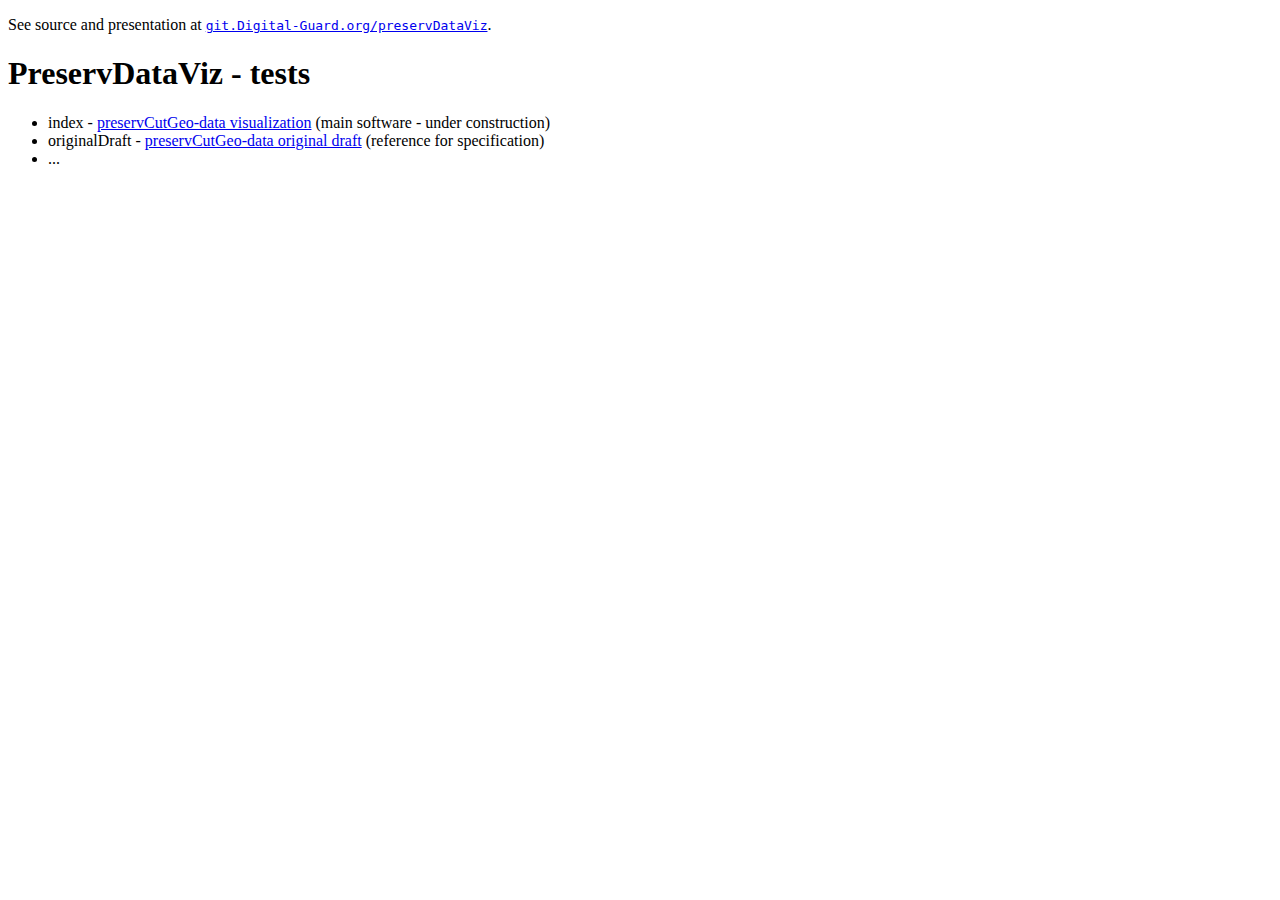
<file: index.html>
<!DOCTYPE html>
<html>
<head>
	<title>preservDataViz - tests</title>
	<meta charset="utf-8" />
	<meta name="viewport" content="width=device-width, initial-scale=1.0">
	<link rel="shortcut icon" type="image/png" href="src/preservCutGeo/assets/favicon.png">
</head>

<body>
  <p>See source and presentation at <a href="http://git.Digital-Guard.org/preservDataViz#readme"><code>git.Digital-Guard.org/preservDataViz</code></a>.</p>
  <h1>PreservDataViz - tests</h1>
  <ul>
    <li>index - <a href="src/preservCutGeo/index.html">preservCutGeo-data visualization</a> (main software - under construction)</li>  
    <li>originalDraft - <a href="src/preservCutGeo/originalDraft.html">preservCutGeo-data original draft</a> (reference for specification)</li>
    <li>...</li>
  </ul>
	
</body>

</html>
</file>
